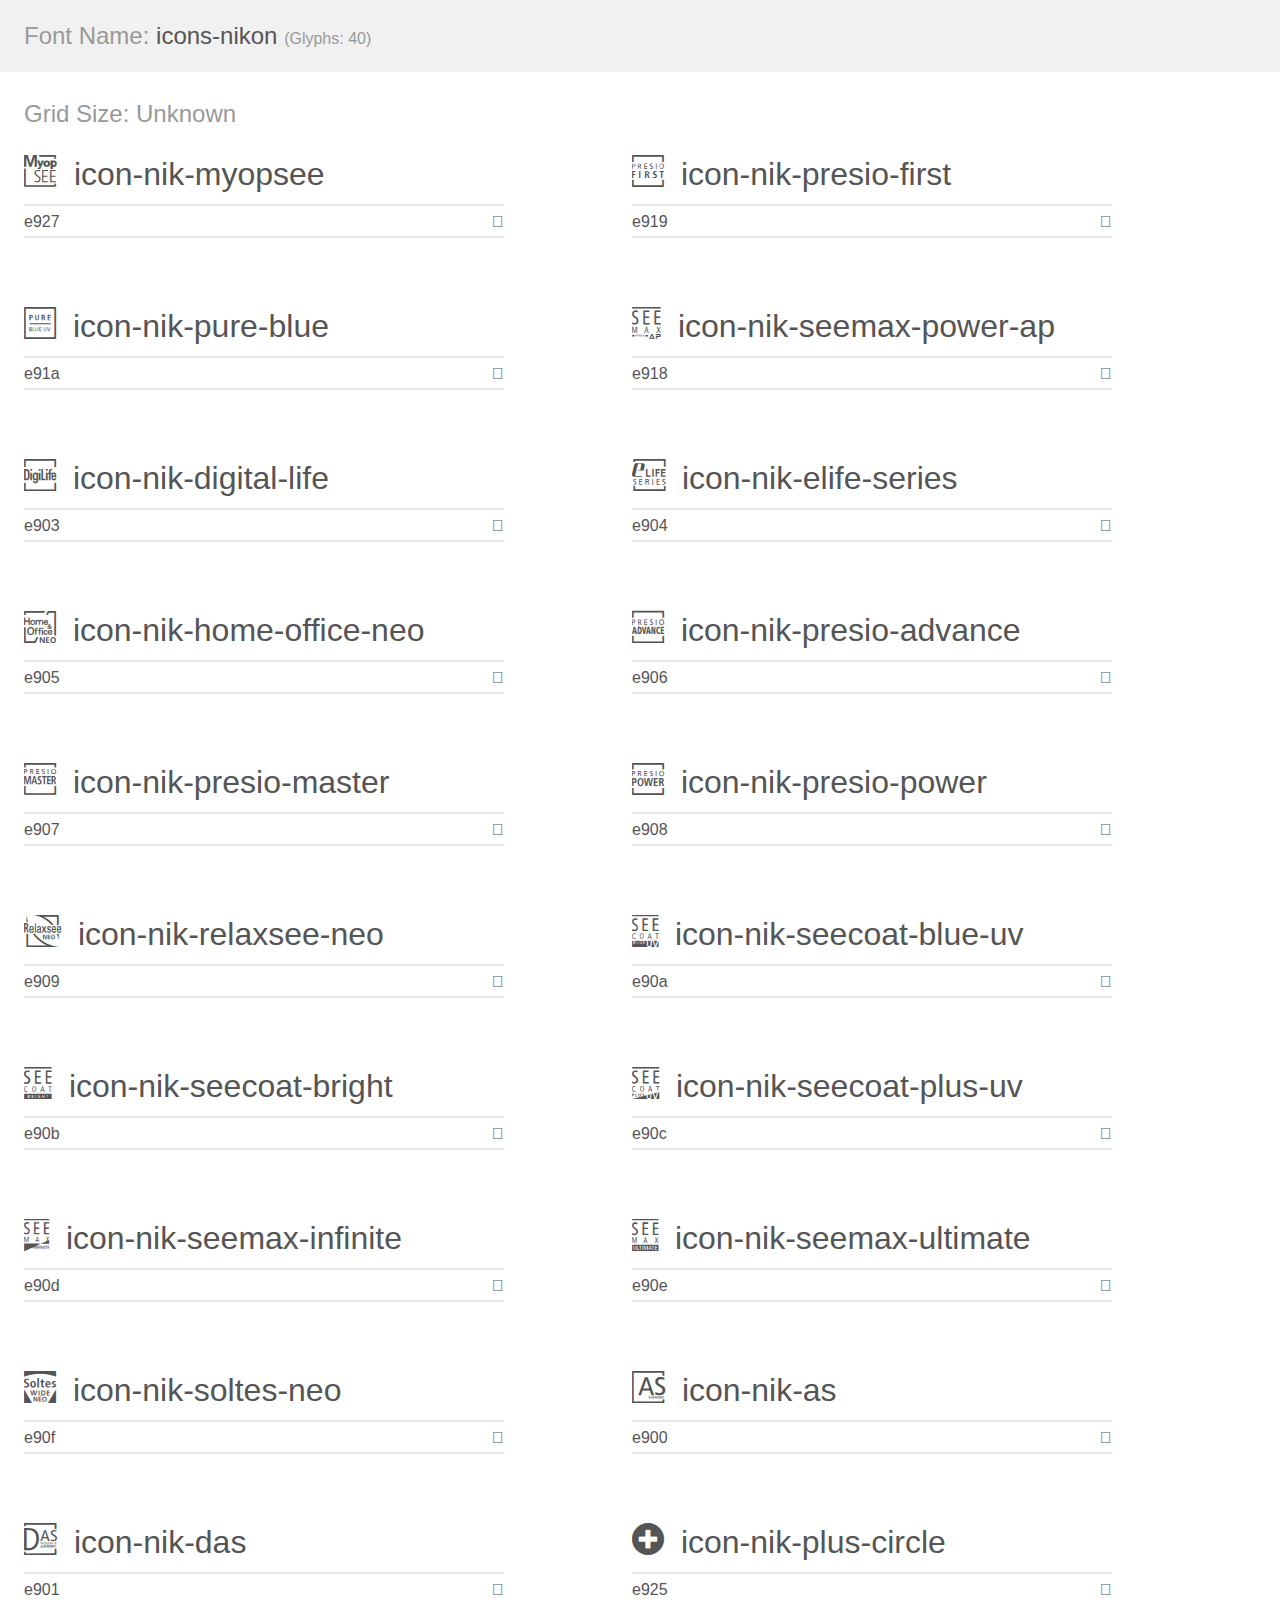
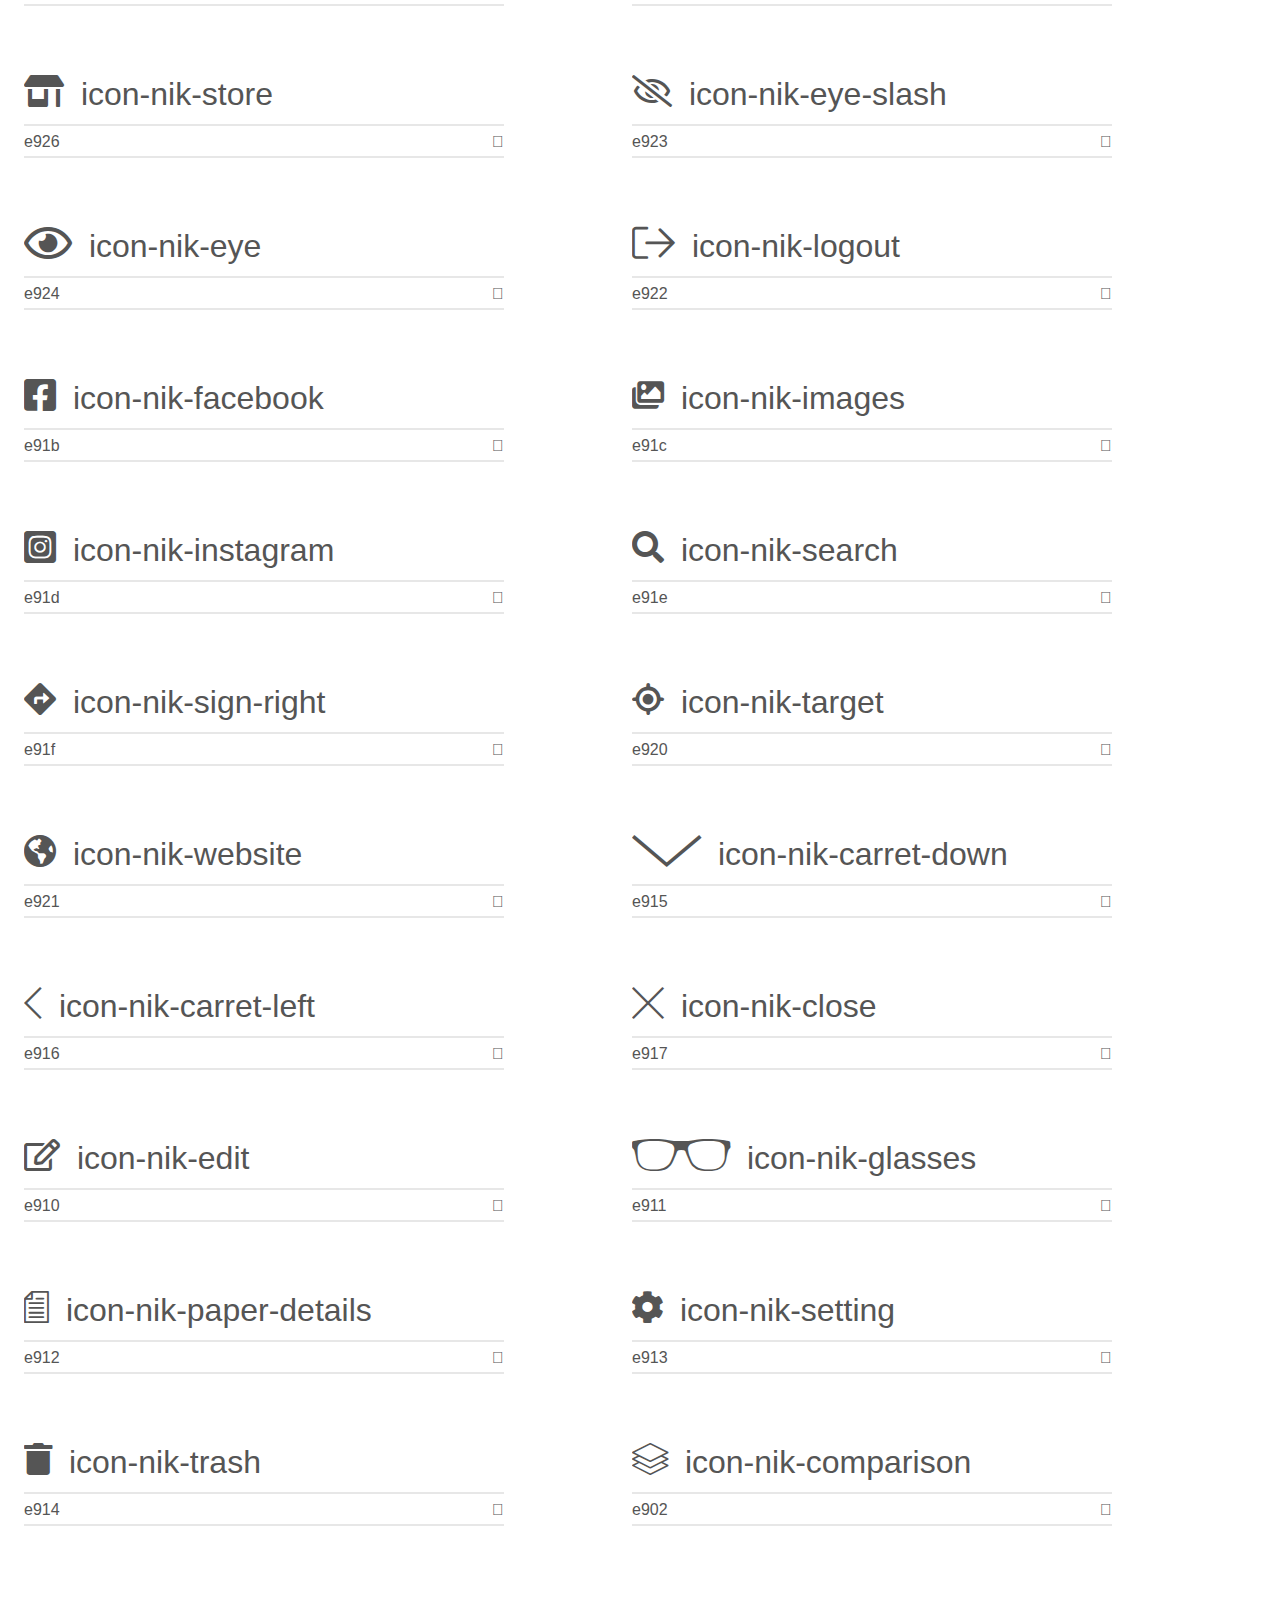
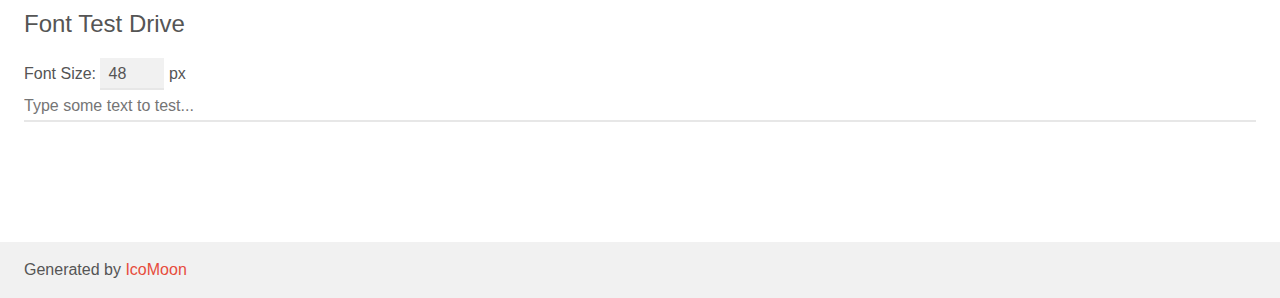
<file: assets/fonts/icons-nikon/demo.html>
<!doctype html>
<html>
<head>
    <meta charset="utf-8">
    <title>IcoMoon Demo</title>
    <meta name="description" content="An Icon Font Generated By IcoMoon.io">
    <meta name="viewport" content="width=device-width, initial-scale=1">
    <link rel="stylesheet" href="demo-files/demo.css">
    <link rel="stylesheet" href="style.css"></head>
<body>
    <div class="bgc1 clearfix">
        <h1 class="mhmm mvm"><span class="fgc1">Font Name:</span> icons-nikon <small class="fgc1">(Glyphs:&nbsp;40)</small></h1>
    </div>
    <div class="clearfix mhl ptl">
        <h1 class="mvm mtn fgc1">Grid Size: Unknown</h1>
        <div class="glyph fs1">
            <div class="clearfix bshadow0 pbs">
                <span class="icon-nik-myopsee"></span>
                <span class="mls"> icon-nik-myopsee</span>
            </div>
            <fieldset class="fs0 size1of1 clearfix hidden-false">
                <input type="text" readonly value="e927" class="unit size1of2" />
                <input type="text" maxlength="1" readonly value="&#xe927;" class="unitRight size1of2 talign-right" />
            </fieldset>
            <div class="fs0 bshadow0 clearfix hidden-true">
                <span class="unit pvs fgc1">liga: </span>
                <input type="text" readonly value="" class="liga unitRight" />
            </div>
        </div>
        <div class="glyph fs1">
            <div class="clearfix bshadow0 pbs">
                <span class="icon-nik-presio-first"></span>
                <span class="mls"> icon-nik-presio-first</span>
            </div>
            <fieldset class="fs0 size1of1 clearfix hidden-false">
                <input type="text" readonly value="e919" class="unit size1of2" />
                <input type="text" maxlength="1" readonly value="&#xe919;" class="unitRight size1of2 talign-right" />
            </fieldset>
            <div class="fs0 bshadow0 clearfix hidden-true">
                <span class="unit pvs fgc1">liga: </span>
                <input type="text" readonly value="" class="liga unitRight" />
            </div>
        </div>
        <div class="glyph fs1">
            <div class="clearfix bshadow0 pbs">
                <span class="icon-nik-pure-blue"></span>
                <span class="mls"> icon-nik-pure-blue</span>
            </div>
            <fieldset class="fs0 size1of1 clearfix hidden-false">
                <input type="text" readonly value="e91a" class="unit size1of2" />
                <input type="text" maxlength="1" readonly value="&#xe91a;" class="unitRight size1of2 talign-right" />
            </fieldset>
            <div class="fs0 bshadow0 clearfix hidden-true">
                <span class="unit pvs fgc1">liga: </span>
                <input type="text" readonly value="" class="liga unitRight" />
            </div>
        </div>
        <div class="glyph fs1">
            <div class="clearfix bshadow0 pbs">
                <span class="icon-nik-seemax-power-ap"></span>
                <span class="mls"> icon-nik-seemax-power-ap</span>
            </div>
            <fieldset class="fs0 size1of1 clearfix hidden-false">
                <input type="text" readonly value="e918" class="unit size1of2" />
                <input type="text" maxlength="1" readonly value="&#xe918;" class="unitRight size1of2 talign-right" />
            </fieldset>
            <div class="fs0 bshadow0 clearfix hidden-true">
                <span class="unit pvs fgc1">liga: </span>
                <input type="text" readonly value="" class="liga unitRight" />
            </div>
        </div>
        <div class="glyph fs1">
            <div class="clearfix bshadow0 pbs">
                <span class="icon-nik-digital-life"></span>
                <span class="mls"> icon-nik-digital-life</span>
            </div>
            <fieldset class="fs0 size1of1 clearfix hidden-false">
                <input type="text" readonly value="e903" class="unit size1of2" />
                <input type="text" maxlength="1" readonly value="&#xe903;" class="unitRight size1of2 talign-right" />
            </fieldset>
            <div class="fs0 bshadow0 clearfix hidden-true">
                <span class="unit pvs fgc1">liga: </span>
                <input type="text" readonly value="" class="liga unitRight" />
            </div>
        </div>
        <div class="glyph fs1">
            <div class="clearfix bshadow0 pbs">
                <span class="icon-nik-elife-series"></span>
                <span class="mls"> icon-nik-elife-series</span>
            </div>
            <fieldset class="fs0 size1of1 clearfix hidden-false">
                <input type="text" readonly value="e904" class="unit size1of2" />
                <input type="text" maxlength="1" readonly value="&#xe904;" class="unitRight size1of2 talign-right" />
            </fieldset>
            <div class="fs0 bshadow0 clearfix hidden-true">
                <span class="unit pvs fgc1">liga: </span>
                <input type="text" readonly value="" class="liga unitRight" />
            </div>
        </div>
        <div class="glyph fs1">
            <div class="clearfix bshadow0 pbs">
                <span class="icon-nik-home-office-neo"></span>
                <span class="mls"> icon-nik-home-office-neo</span>
            </div>
            <fieldset class="fs0 size1of1 clearfix hidden-false">
                <input type="text" readonly value="e905" class="unit size1of2" />
                <input type="text" maxlength="1" readonly value="&#xe905;" class="unitRight size1of2 talign-right" />
            </fieldset>
            <div class="fs0 bshadow0 clearfix hidden-true">
                <span class="unit pvs fgc1">liga: </span>
                <input type="text" readonly value="" class="liga unitRight" />
            </div>
        </div>
        <div class="glyph fs1">
            <div class="clearfix bshadow0 pbs">
                <span class="icon-nik-presio-advance"></span>
                <span class="mls"> icon-nik-presio-advance</span>
            </div>
            <fieldset class="fs0 size1of1 clearfix hidden-false">
                <input type="text" readonly value="e906" class="unit size1of2" />
                <input type="text" maxlength="1" readonly value="&#xe906;" class="unitRight size1of2 talign-right" />
            </fieldset>
            <div class="fs0 bshadow0 clearfix hidden-true">
                <span class="unit pvs fgc1">liga: </span>
                <input type="text" readonly value="" class="liga unitRight" />
            </div>
        </div>
        <div class="glyph fs1">
            <div class="clearfix bshadow0 pbs">
                <span class="icon-nik-presio-master"></span>
                <span class="mls"> icon-nik-presio-master</span>
            </div>
            <fieldset class="fs0 size1of1 clearfix hidden-false">
                <input type="text" readonly value="e907" class="unit size1of2" />
                <input type="text" maxlength="1" readonly value="&#xe907;" class="unitRight size1of2 talign-right" />
            </fieldset>
            <div class="fs0 bshadow0 clearfix hidden-true">
                <span class="unit pvs fgc1">liga: </span>
                <input type="text" readonly value="" class="liga unitRight" />
            </div>
        </div>
        <div class="glyph fs1">
            <div class="clearfix bshadow0 pbs">
                <span class="icon-nik-presio-power"></span>
                <span class="mls"> icon-nik-presio-power</span>
            </div>
            <fieldset class="fs0 size1of1 clearfix hidden-false">
                <input type="text" readonly value="e908" class="unit size1of2" />
                <input type="text" maxlength="1" readonly value="&#xe908;" class="unitRight size1of2 talign-right" />
            </fieldset>
            <div class="fs0 bshadow0 clearfix hidden-true">
                <span class="unit pvs fgc1">liga: </span>
                <input type="text" readonly value="" class="liga unitRight" />
            </div>
        </div>
        <div class="glyph fs1">
            <div class="clearfix bshadow0 pbs">
                <span class="icon-nik-relaxsee-neo"></span>
                <span class="mls"> icon-nik-relaxsee-neo</span>
            </div>
            <fieldset class="fs0 size1of1 clearfix hidden-false">
                <input type="text" readonly value="e909" class="unit size1of2" />
                <input type="text" maxlength="1" readonly value="&#xe909;" class="unitRight size1of2 talign-right" />
            </fieldset>
            <div class="fs0 bshadow0 clearfix hidden-true">
                <span class="unit pvs fgc1">liga: </span>
                <input type="text" readonly value="" class="liga unitRight" />
            </div>
        </div>
        <div class="glyph fs1">
            <div class="clearfix bshadow0 pbs">
                <span class="icon-nik-seecoat-blue-uv"></span>
                <span class="mls"> icon-nik-seecoat-blue-uv</span>
            </div>
            <fieldset class="fs0 size1of1 clearfix hidden-false">
                <input type="text" readonly value="e90a" class="unit size1of2" />
                <input type="text" maxlength="1" readonly value="&#xe90a;" class="unitRight size1of2 talign-right" />
            </fieldset>
            <div class="fs0 bshadow0 clearfix hidden-true">
                <span class="unit pvs fgc1">liga: </span>
                <input type="text" readonly value="" class="liga unitRight" />
            </div>
        </div>
        <div class="glyph fs1">
            <div class="clearfix bshadow0 pbs">
                <span class="icon-nik-seecoat-bright"></span>
                <span class="mls"> icon-nik-seecoat-bright</span>
            </div>
            <fieldset class="fs0 size1of1 clearfix hidden-false">
                <input type="text" readonly value="e90b" class="unit size1of2" />
                <input type="text" maxlength="1" readonly value="&#xe90b;" class="unitRight size1of2 talign-right" />
            </fieldset>
            <div class="fs0 bshadow0 clearfix hidden-true">
                <span class="unit pvs fgc1">liga: </span>
                <input type="text" readonly value="" class="liga unitRight" />
            </div>
        </div>
        <div class="glyph fs1">
            <div class="clearfix bshadow0 pbs">
                <span class="icon-nik-seecoat-plus-uv"></span>
                <span class="mls"> icon-nik-seecoat-plus-uv</span>
            </div>
            <fieldset class="fs0 size1of1 clearfix hidden-false">
                <input type="text" readonly value="e90c" class="unit size1of2" />
                <input type="text" maxlength="1" readonly value="&#xe90c;" class="unitRight size1of2 talign-right" />
            </fieldset>
            <div class="fs0 bshadow0 clearfix hidden-true">
                <span class="unit pvs fgc1">liga: </span>
                <input type="text" readonly value="" class="liga unitRight" />
            </div>
        </div>
        <div class="glyph fs1">
            <div class="clearfix bshadow0 pbs">
                <span class="icon-nik-seemax-infinite"></span>
                <span class="mls"> icon-nik-seemax-infinite</span>
            </div>
            <fieldset class="fs0 size1of1 clearfix hidden-false">
                <input type="text" readonly value="e90d" class="unit size1of2" />
                <input type="text" maxlength="1" readonly value="&#xe90d;" class="unitRight size1of2 talign-right" />
            </fieldset>
            <div class="fs0 bshadow0 clearfix hidden-true">
                <span class="unit pvs fgc1">liga: </span>
                <input type="text" readonly value="" class="liga unitRight" />
            </div>
        </div>
        <div class="glyph fs1">
            <div class="clearfix bshadow0 pbs">
                <span class="icon-nik-seemax-ultimate"></span>
                <span class="mls"> icon-nik-seemax-ultimate</span>
            </div>
            <fieldset class="fs0 size1of1 clearfix hidden-false">
                <input type="text" readonly value="e90e" class="unit size1of2" />
                <input type="text" maxlength="1" readonly value="&#xe90e;" class="unitRight size1of2 talign-right" />
            </fieldset>
            <div class="fs0 bshadow0 clearfix hidden-true">
                <span class="unit pvs fgc1">liga: </span>
                <input type="text" readonly value="" class="liga unitRight" />
            </div>
        </div>
        <div class="glyph fs1">
            <div class="clearfix bshadow0 pbs">
                <span class="icon-nik-soltes-neo"></span>
                <span class="mls"> icon-nik-soltes-neo</span>
            </div>
            <fieldset class="fs0 size1of1 clearfix hidden-false">
                <input type="text" readonly value="e90f" class="unit size1of2" />
                <input type="text" maxlength="1" readonly value="&#xe90f;" class="unitRight size1of2 talign-right" />
            </fieldset>
            <div class="fs0 bshadow0 clearfix hidden-true">
                <span class="unit pvs fgc1">liga: </span>
                <input type="text" readonly value="" class="liga unitRight" />
            </div>
        </div>
        <div class="glyph fs1">
            <div class="clearfix bshadow0 pbs">
                <span class="icon-nik-as"></span>
                <span class="mls"> icon-nik-as</span>
            </div>
            <fieldset class="fs0 size1of1 clearfix hidden-false">
                <input type="text" readonly value="e900" class="unit size1of2" />
                <input type="text" maxlength="1" readonly value="&#xe900;" class="unitRight size1of2 talign-right" />
            </fieldset>
            <div class="fs0 bshadow0 clearfix hidden-true">
                <span class="unit pvs fgc1">liga: </span>
                <input type="text" readonly value="" class="liga unitRight" />
            </div>
        </div>
        <div class="glyph fs1">
            <div class="clearfix bshadow0 pbs">
                <span class="icon-nik-das"></span>
                <span class="mls"> icon-nik-das</span>
            </div>
            <fieldset class="fs0 size1of1 clearfix hidden-false">
                <input type="text" readonly value="e901" class="unit size1of2" />
                <input type="text" maxlength="1" readonly value="&#xe901;" class="unitRight size1of2 talign-right" />
            </fieldset>
            <div class="fs0 bshadow0 clearfix hidden-true">
                <span class="unit pvs fgc1">liga: </span>
                <input type="text" readonly value="" class="liga unitRight" />
            </div>
        </div>
        <div class="glyph fs1">
            <div class="clearfix bshadow0 pbs">
                <span class="icon-nik-plus-circle"></span>
                <span class="mls"> icon-nik-plus-circle</span>
            </div>
            <fieldset class="fs0 size1of1 clearfix hidden-false">
                <input type="text" readonly value="e925" class="unit size1of2" />
                <input type="text" maxlength="1" readonly value="&#xe925;" class="unitRight size1of2 talign-right" />
            </fieldset>
            <div class="fs0 bshadow0 clearfix hidden-true">
                <span class="unit pvs fgc1">liga: </span>
                <input type="text" readonly value="" class="liga unitRight" />
            </div>
        </div>
        <div class="glyph fs1">
            <div class="clearfix bshadow0 pbs">
                <span class="icon-nik-store"></span>
                <span class="mls"> icon-nik-store</span>
            </div>
            <fieldset class="fs0 size1of1 clearfix hidden-false">
                <input type="text" readonly value="e926" class="unit size1of2" />
                <input type="text" maxlength="1" readonly value="&#xe926;" class="unitRight size1of2 talign-right" />
            </fieldset>
            <div class="fs0 bshadow0 clearfix hidden-true">
                <span class="unit pvs fgc1">liga: </span>
                <input type="text" readonly value="" class="liga unitRight" />
            </div>
        </div>
        <div class="glyph fs1">
            <div class="clearfix bshadow0 pbs">
                <span class="icon-nik-eye-slash"></span>
                <span class="mls"> icon-nik-eye-slash</span>
            </div>
            <fieldset class="fs0 size1of1 clearfix hidden-false">
                <input type="text" readonly value="e923" class="unit size1of2" />
                <input type="text" maxlength="1" readonly value="&#xe923;" class="unitRight size1of2 talign-right" />
            </fieldset>
            <div class="fs0 bshadow0 clearfix hidden-true">
                <span class="unit pvs fgc1">liga: </span>
                <input type="text" readonly value="" class="liga unitRight" />
            </div>
        </div>
        <div class="glyph fs1">
            <div class="clearfix bshadow0 pbs">
                <span class="icon-nik-eye"></span>
                <span class="mls"> icon-nik-eye</span>
            </div>
            <fieldset class="fs0 size1of1 clearfix hidden-false">
                <input type="text" readonly value="e924" class="unit size1of2" />
                <input type="text" maxlength="1" readonly value="&#xe924;" class="unitRight size1of2 talign-right" />
            </fieldset>
            <div class="fs0 bshadow0 clearfix hidden-true">
                <span class="unit pvs fgc1">liga: </span>
                <input type="text" readonly value="" class="liga unitRight" />
            </div>
        </div>
        <div class="glyph fs1">
            <div class="clearfix bshadow0 pbs">
                <span class="icon-nik-logout"></span>
                <span class="mls"> icon-nik-logout</span>
            </div>
            <fieldset class="fs0 size1of1 clearfix hidden-false">
                <input type="text" readonly value="e922" class="unit size1of2" />
                <input type="text" maxlength="1" readonly value="&#xe922;" class="unitRight size1of2 talign-right" />
            </fieldset>
            <div class="fs0 bshadow0 clearfix hidden-true">
                <span class="unit pvs fgc1">liga: </span>
                <input type="text" readonly value="" class="liga unitRight" />
            </div>
        </div>
        <div class="glyph fs1">
            <div class="clearfix bshadow0 pbs">
                <span class="icon-nik-facebook"></span>
                <span class="mls"> icon-nik-facebook</span>
            </div>
            <fieldset class="fs0 size1of1 clearfix hidden-false">
                <input type="text" readonly value="e91b" class="unit size1of2" />
                <input type="text" maxlength="1" readonly value="&#xe91b;" class="unitRight size1of2 talign-right" />
            </fieldset>
            <div class="fs0 bshadow0 clearfix hidden-true">
                <span class="unit pvs fgc1">liga: </span>
                <input type="text" readonly value="" class="liga unitRight" />
            </div>
        </div>
        <div class="glyph fs1">
            <div class="clearfix bshadow0 pbs">
                <span class="icon-nik-images"></span>
                <span class="mls"> icon-nik-images</span>
            </div>
            <fieldset class="fs0 size1of1 clearfix hidden-false">
                <input type="text" readonly value="e91c" class="unit size1of2" />
                <input type="text" maxlength="1" readonly value="&#xe91c;" class="unitRight size1of2 talign-right" />
            </fieldset>
            <div class="fs0 bshadow0 clearfix hidden-true">
                <span class="unit pvs fgc1">liga: </span>
                <input type="text" readonly value="" class="liga unitRight" />
            </div>
        </div>
        <div class="glyph fs1">
            <div class="clearfix bshadow0 pbs">
                <span class="icon-nik-instagram"></span>
                <span class="mls"> icon-nik-instagram</span>
            </div>
            <fieldset class="fs0 size1of1 clearfix hidden-false">
                <input type="text" readonly value="e91d" class="unit size1of2" />
                <input type="text" maxlength="1" readonly value="&#xe91d;" class="unitRight size1of2 talign-right" />
            </fieldset>
            <div class="fs0 bshadow0 clearfix hidden-true">
                <span class="unit pvs fgc1">liga: </span>
                <input type="text" readonly value="" class="liga unitRight" />
            </div>
        </div>
        <div class="glyph fs1">
            <div class="clearfix bshadow0 pbs">
                <span class="icon-nik-search"></span>
                <span class="mls"> icon-nik-search</span>
            </div>
            <fieldset class="fs0 size1of1 clearfix hidden-false">
                <input type="text" readonly value="e91e" class="unit size1of2" />
                <input type="text" maxlength="1" readonly value="&#xe91e;" class="unitRight size1of2 talign-right" />
            </fieldset>
            <div class="fs0 bshadow0 clearfix hidden-true">
                <span class="unit pvs fgc1">liga: </span>
                <input type="text" readonly value="" class="liga unitRight" />
            </div>
        </div>
        <div class="glyph fs1">
            <div class="clearfix bshadow0 pbs">
                <span class="icon-nik-sign-right"></span>
                <span class="mls"> icon-nik-sign-right</span>
            </div>
            <fieldset class="fs0 size1of1 clearfix hidden-false">
                <input type="text" readonly value="e91f" class="unit size1of2" />
                <input type="text" maxlength="1" readonly value="&#xe91f;" class="unitRight size1of2 talign-right" />
            </fieldset>
            <div class="fs0 bshadow0 clearfix hidden-true">
                <span class="unit pvs fgc1">liga: </span>
                <input type="text" readonly value="" class="liga unitRight" />
            </div>
        </div>
        <div class="glyph fs1">
            <div class="clearfix bshadow0 pbs">
                <span class="icon-nik-target"></span>
                <span class="mls"> icon-nik-target</span>
            </div>
            <fieldset class="fs0 size1of1 clearfix hidden-false">
                <input type="text" readonly value="e920" class="unit size1of2" />
                <input type="text" maxlength="1" readonly value="&#xe920;" class="unitRight size1of2 talign-right" />
            </fieldset>
            <div class="fs0 bshadow0 clearfix hidden-true">
                <span class="unit pvs fgc1">liga: </span>
                <input type="text" readonly value="" class="liga unitRight" />
            </div>
        </div>
        <div class="glyph fs1">
            <div class="clearfix bshadow0 pbs">
                <span class="icon-nik-website"></span>
                <span class="mls"> icon-nik-website</span>
            </div>
            <fieldset class="fs0 size1of1 clearfix hidden-false">
                <input type="text" readonly value="e921" class="unit size1of2" />
                <input type="text" maxlength="1" readonly value="&#xe921;" class="unitRight size1of2 talign-right" />
            </fieldset>
            <div class="fs0 bshadow0 clearfix hidden-true">
                <span class="unit pvs fgc1">liga: </span>
                <input type="text" readonly value="" class="liga unitRight" />
            </div>
        </div>
        <div class="glyph fs1">
            <div class="clearfix bshadow0 pbs">
                <span class="icon-nik-carret-down"></span>
                <span class="mls"> icon-nik-carret-down</span>
            </div>
            <fieldset class="fs0 size1of1 clearfix hidden-false">
                <input type="text" readonly value="e915" class="unit size1of2" />
                <input type="text" maxlength="1" readonly value="&#xe915;" class="unitRight size1of2 talign-right" />
            </fieldset>
            <div class="fs0 bshadow0 clearfix hidden-true">
                <span class="unit pvs fgc1">liga: </span>
                <input type="text" readonly value="" class="liga unitRight" />
            </div>
        </div>
        <div class="glyph fs1">
            <div class="clearfix bshadow0 pbs">
                <span class="icon-nik-carret-left"></span>
                <span class="mls"> icon-nik-carret-left</span>
            </div>
            <fieldset class="fs0 size1of1 clearfix hidden-false">
                <input type="text" readonly value="e916" class="unit size1of2" />
                <input type="text" maxlength="1" readonly value="&#xe916;" class="unitRight size1of2 talign-right" />
            </fieldset>
            <div class="fs0 bshadow0 clearfix hidden-true">
                <span class="unit pvs fgc1">liga: </span>
                <input type="text" readonly value="" class="liga unitRight" />
            </div>
        </div>
        <div class="glyph fs1">
            <div class="clearfix bshadow0 pbs">
                <span class="icon-nik-close"></span>
                <span class="mls"> icon-nik-close</span>
            </div>
            <fieldset class="fs0 size1of1 clearfix hidden-false">
                <input type="text" readonly value="e917" class="unit size1of2" />
                <input type="text" maxlength="1" readonly value="&#xe917;" class="unitRight size1of2 talign-right" />
            </fieldset>
            <div class="fs0 bshadow0 clearfix hidden-true">
                <span class="unit pvs fgc1">liga: </span>
                <input type="text" readonly value="" class="liga unitRight" />
            </div>
        </div>
        <div class="glyph fs1">
            <div class="clearfix bshadow0 pbs">
                <span class="icon-nik-edit"></span>
                <span class="mls"> icon-nik-edit</span>
            </div>
            <fieldset class="fs0 size1of1 clearfix hidden-false">
                <input type="text" readonly value="e910" class="unit size1of2" />
                <input type="text" maxlength="1" readonly value="&#xe910;" class="unitRight size1of2 talign-right" />
            </fieldset>
            <div class="fs0 bshadow0 clearfix hidden-true">
                <span class="unit pvs fgc1">liga: </span>
                <input type="text" readonly value="" class="liga unitRight" />
            </div>
        </div>
        <div class="glyph fs1">
            <div class="clearfix bshadow0 pbs">
                <span class="icon-nik-glasses"></span>
                <span class="mls"> icon-nik-glasses</span>
            </div>
            <fieldset class="fs0 size1of1 clearfix hidden-false">
                <input type="text" readonly value="e911" class="unit size1of2" />
                <input type="text" maxlength="1" readonly value="&#xe911;" class="unitRight size1of2 talign-right" />
            </fieldset>
            <div class="fs0 bshadow0 clearfix hidden-true">
                <span class="unit pvs fgc1">liga: </span>
                <input type="text" readonly value="" class="liga unitRight" />
            </div>
        </div>
        <div class="glyph fs1">
            <div class="clearfix bshadow0 pbs">
                <span class="icon-nik-paper-details"></span>
                <span class="mls"> icon-nik-paper-details</span>
            </div>
            <fieldset class="fs0 size1of1 clearfix hidden-false">
                <input type="text" readonly value="e912" class="unit size1of2" />
                <input type="text" maxlength="1" readonly value="&#xe912;" class="unitRight size1of2 talign-right" />
            </fieldset>
            <div class="fs0 bshadow0 clearfix hidden-true">
                <span class="unit pvs fgc1">liga: </span>
                <input type="text" readonly value="" class="liga unitRight" />
            </div>
        </div>
        <div class="glyph fs1">
            <div class="clearfix bshadow0 pbs">
                <span class="icon-nik-setting"></span>
                <span class="mls"> icon-nik-setting</span>
            </div>
            <fieldset class="fs0 size1of1 clearfix hidden-false">
                <input type="text" readonly value="e913" class="unit size1of2" />
                <input type="text" maxlength="1" readonly value="&#xe913;" class="unitRight size1of2 talign-right" />
            </fieldset>
            <div class="fs0 bshadow0 clearfix hidden-true">
                <span class="unit pvs fgc1">liga: </span>
                <input type="text" readonly value="" class="liga unitRight" />
            </div>
        </div>
        <div class="glyph fs1">
            <div class="clearfix bshadow0 pbs">
                <span class="icon-nik-trash"></span>
                <span class="mls"> icon-nik-trash</span>
            </div>
            <fieldset class="fs0 size1of1 clearfix hidden-false">
                <input type="text" readonly value="e914" class="unit size1of2" />
                <input type="text" maxlength="1" readonly value="&#xe914;" class="unitRight size1of2 talign-right" />
            </fieldset>
            <div class="fs0 bshadow0 clearfix hidden-true">
                <span class="unit pvs fgc1">liga: </span>
                <input type="text" readonly value="" class="liga unitRight" />
            </div>
        </div>
        <div class="glyph fs1">
            <div class="clearfix bshadow0 pbs">
                <span class="icon-nik-comparison"></span>
                <span class="mls"> icon-nik-comparison</span>
            </div>
            <fieldset class="fs0 size1of1 clearfix hidden-false">
                <input type="text" readonly value="e902" class="unit size1of2" />
                <input type="text" maxlength="1" readonly value="&#xe902;" class="unitRight size1of2 talign-right" />
            </fieldset>
            <div class="fs0 bshadow0 clearfix hidden-true">
                <span class="unit pvs fgc1">liga: </span>
                <input type="text" readonly value="" class="liga unitRight" />
            </div>
        </div>
    </div>

    <!--[if gt IE 8]><!-->
    <div class="mhl clearfix mbl">
        <h1>Font Test Drive</h1>
        <label>
            Font Size: <input id="fontSize" type="number" class="textbox0 mbm"
            min="8" value="48" />
            px
        </label>
        <input id="testText" type="text" class="phl size1of1 mvl"
        placeholder="Type some text to test..." value=""/>
        <div id="testDrive" class="icon-nik-" style="font-family: icons-nikon">&nbsp;
        </div>
    </div>
    <!--<![endif]-->
    <div class="bgc1 clearfix">
        <p class="mhl">Generated by <a href="https://icomoon.io/app">IcoMoon</a></p>
    </div>

    <script src="demo-files/demo.js"></script>
</body>
</html>
</file>
<file: assets/fonts/icons-nikon/demo-files/demo.css>
body {
  padding: 0;
  margin: 0;
  font-family: sans-serif;
  font-size: 1em;
  line-height: 1.5;
  color: #555;
  background: #fff;
}
h1 {
  font-size: 1.5em;
  font-weight: normal;
}
small {
  font-size: .66666667em;
}
a {
  color: #e74c3c;
  text-decoration: none;
}
a:hover, a:focus {
  box-shadow: 0 1px #e74c3c;
}
.bshadow0, input {
  box-shadow: inset 0 -2px #e7e7e7;
}
input:hover {
  box-shadow: inset 0 -2px #ccc;
}
input, fieldset {
  font-family: sans-serif;
  font-size: 1em;
  margin: 0;
  padding: 0;
  border: 0;
}
input {
  color: inherit;
  line-height: 1.5;
  height: 1.5em;
  padding: .25em 0;
}
input:focus {
  outline: none;
  box-shadow: inset 0 -2px #449fdb;
}
.glyph {
  font-size: 16px;
  width: 15em;
  padding-bottom: 1em;
  margin-right: 4em;
  margin-bottom: 1em;
  float: left;
  overflow: hidden;
}
.liga {
  width: 80%;
  width: calc(100% - 2.5em);
}
.talign-right {
  text-align: right;
}
.talign-center {
  text-align: center;
}
.bgc1 {
  background: #f1f1f1;
}
.fgc1 {
  color: #999;
}
.fgc0 {
  color: #000;
}
p {
  margin-top: 1em;
  margin-bottom: 1em;
}
.mvm {
  margin-top: .75em;
  margin-bottom: .75em;
}
.mtn {
  margin-top: 0;
}
.mtl, .mal {
  margin-top: 1.5em;
}
.mbl, .mal {
  margin-bottom: 1.5em;
}
.mal, .mhl {
  margin-left: 1.5em;
  margin-right: 1.5em;
}
.mhmm {
  margin-left: 1em;
  margin-right: 1em;
}
.mls {
  margin-left: .25em;
}
.ptl {
  padding-top: 1.5em;
}
.pbs, .pvs {
  padding-bottom: .25em;
}
.pvs, .pts {
  padding-top: .25em;
}
.unit {
  float: left;
}
.unitRight {
  float: right;
}
.size1of2 {
  width: 50%;
}
.size1of1 {
  width: 100%;
}
.clearfix:before, .clearfix:after {
  content: " ";
  display: table;
}
.clearfix:after {
  clear: both;
}
.hidden-true {
  display: none;
}
.textbox0 {
  width: 3em;
  background: #f1f1f1;
  padding: .25em .5em;
  line-height: 1.5;
  height: 1.5em;
}
#testDrive {
  display: block;
  padding-top: 24px;
  line-height: 1.5;
}
.fs0 {
  font-size: 16px;
}
.fs1 {
  font-size: 32px;
}
</file>
<file: assets/fonts/icons-nikon/style.css>
@font-face {
  font-family: 'icons-nikon';
  src:
    url('fonts/icons-nikon.ttf?5mt7qq') format('truetype'),
    url('fonts/icons-nikon.woff?5mt7qq') format('woff'),
    url('fonts/icons-nikon.svg?5mt7qq#icons-nikon') format('svg');
  font-weight: normal;
  font-style: normal;
  font-display: block;
}

[class^="icon-nik-"], [class*=" icon-nik-"] {
  /* use !important to prevent issues with browser extensions that change fonts */
  font-family: 'icons-nikon' !important;
  speak: never;
  font-style: normal;
  font-weight: normal;
  font-variant: normal;
  text-transform: none;
  line-height: 1;

  /* Better Font Rendering =========== */
  -webkit-font-smoothing: antialiased;
  -moz-osx-font-smoothing: grayscale;
}

.icon-nik-myopsee:before {
  content: "\e927";
}
.icon-nik-presio-first:before {
  content: "\e919";
}
.icon-nik-pure-blue:before {
  content: "\e91a";
}
.icon-nik-seemax-power-ap:before {
  content: "\e918";
}
.icon-nik-digital-life:before {
  content: "\e903";
}
.icon-nik-elife-series:before {
  content: "\e904";
}
.icon-nik-home-office-neo:before {
  content: "\e905";
}
.icon-nik-presio-advance:before {
  content: "\e906";
}
.icon-nik-presio-master:before {
  content: "\e907";
}
.icon-nik-presio-power:before {
  content: "\e908";
}
.icon-nik-relaxsee-neo:before {
  content: "\e909";
}
.icon-nik-seecoat-blue-uv:before {
  content: "\e90a";
}
.icon-nik-seecoat-bright:before {
  content: "\e90b";
}
.icon-nik-seecoat-plus-uv:before {
  content: "\e90c";
}
.icon-nik-seemax-infinite:before {
  content: "\e90d";
}
.icon-nik-seemax-ultimate:before {
  content: "\e90e";
}
.icon-nik-soltes-neo:before {
  content: "\e90f";
}
.icon-nik-as:before {
  content: "\e900";
}
.icon-nik-das:before {
  content: "\e901";
}
.icon-nik-plus-circle:before {
  content: "\e925";
}
.icon-nik-store:before {
  content: "\e926";
}
.icon-nik-eye-slash:before {
  content: "\e923";
}
.icon-nik-eye:before {
  content: "\e924";
}
.icon-nik-logout:before {
  content: "\e922";
}
.icon-nik-facebook:before {
  content: "\e91b";
}
.icon-nik-images:before {
  content: "\e91c";
}
.icon-nik-instagram:before {
  content: "\e91d";
}
.icon-nik-search:before {
  content: "\e91e";
}
.icon-nik-sign-right:before {
  content: "\e91f";
}
.icon-nik-target:before {
  content: "\e920";
}
.icon-nik-website:before {
  content: "\e921";
}
.icon-nik-carret-down:before {
  content: "\e915";
}
.icon-nik-carret-left:before {
  content: "\e916";
}
.icon-nik-close:before {
  content: "\e917";
}
.icon-nik-edit:before {
  content: "\e910";
}
.icon-nik-glasses:before {
  content: "\e911";
}
.icon-nik-paper-details:before {
  content: "\e912";
}
.icon-nik-setting:before {
  content: "\e913";
}
.icon-nik-trash:before {
  content: "\e914";
}
.icon-nik-comparison:before {
  content: "\e902";
}
</file>
